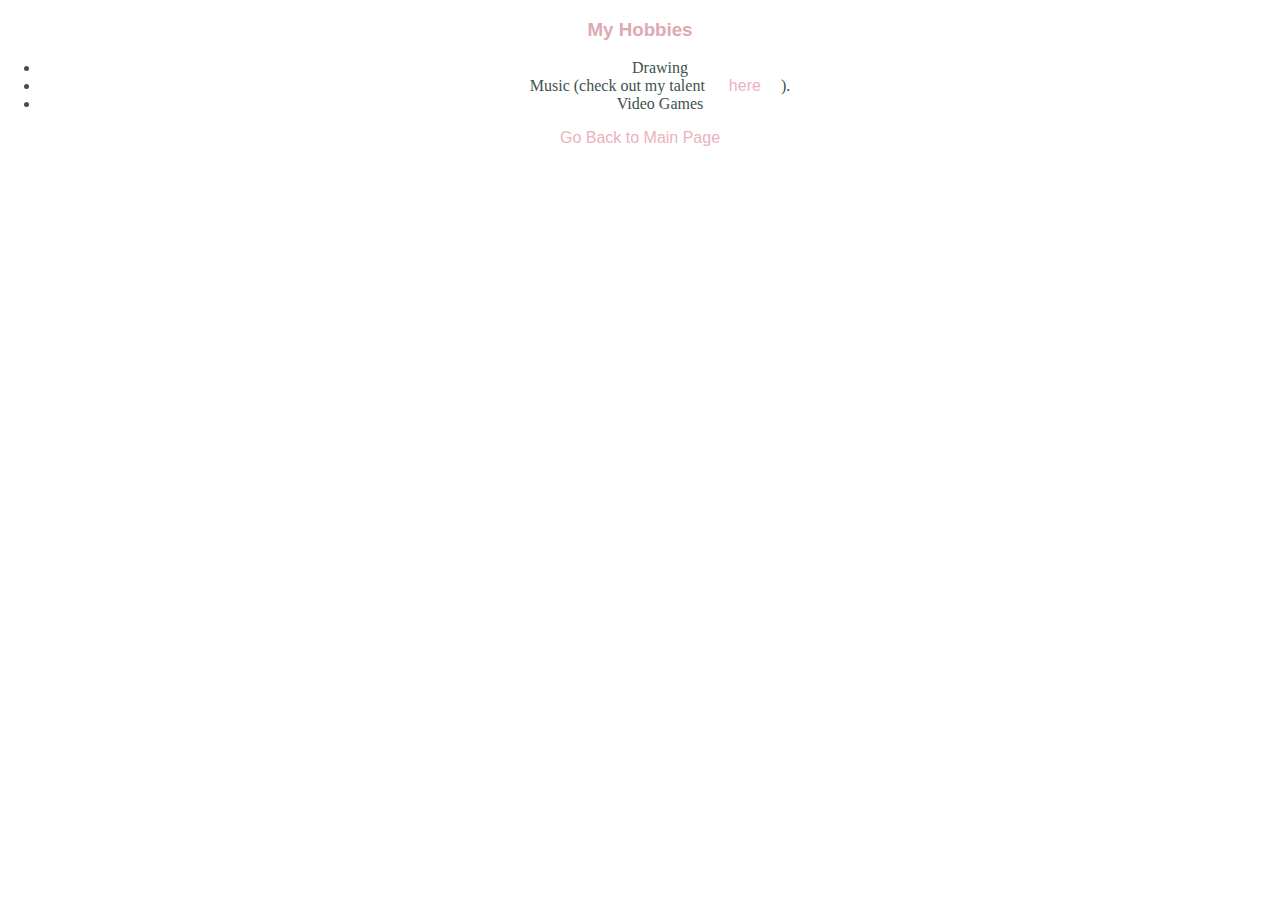
<file: about-me.html>
<!DOCTYPE html>
<html lang="en" dir="ltr">
  <head>
    <meta charset="utf-8">
    <title>About Me</title>
    <link rel="stylesheet" href="css/styles.css">
  </head>
  <body>
  <h3>My Hobbies</h3>
  <ul>
    <li>Drawing</li>
    <li>Music (check out my talent <a href="https://www.youtube.com/watch?v=21giX2e_46g&ab_channel=rayred">here</a>).</li>
    <li>Video Games</li>
  </ul>
  </body>
  <a href="index.html">Go Back to Main Page</a>
</html>
</file>
<file: css/styles.css>
/** Icons made by <a href="https://www.flaticon.com/authors/freepik"
title="Freepik">Freepik</a> from <a href="https://www.flaticon.com/"
title="Flaticon"> www.flaticon.com</a>
Icons made by <a href="https://www.flaticon.com/authors/freepik"
title="Freepik">Freepik</a> from <a href="https://www.flaticon.com/"
title="Flaticon"> www.flaticon.com</a>*/

body{
  margin: 0;
  text-align: center;
  font-family: 'Merriweather', serif;
  color: #40514E;
}
h1{
  margin-top: 50;
  font-size: 5.625rem;
  font-family: 'Sacramento', cursive;
  margin: 50px auto 0 auto;
  color: #e9b2bc;
  background-image: url("img/floral.png");
/** centers the element, especially when using a width set*/
}
 h2{
  font-family: 'Montserrat', sans-serif;
  font-size: 2.5rem;
  color: #dea9b2;
}
h3{
  font-family: 'Montserrat', sans-serif;
  color: #dea9b2;
}

hr{
  border: dotted #e9b2bc 6px;
  border-bottom: none;
  width: 4%;
  margin: 100px auto;
}
.navbar{
  padding: 20px;
  font-size: 20px;
}

.contact-message{
  width: 40%;
  margin: 40px auto 60px;
}

.skill-row{
  margin: 100px auto 100px auto;
  width: 50%;
}

a{
  color: #e9b2bc;
  font-family: 'Montserrat', sans-serif;
  text-decoration: none;
  margin: 10px 20px;
}
a:hover{
  color: #f3dfe3;
}

.profile-image{
  width: 300px;
  height: 300px;
  padding: 20px;
}

.programmer{
  font-weight: normal;
}

.header{
  background-color: #f3dfe3;
  position: relative;
  padding-top: 100px;
}

.middle-container{
margin: 100px 0px;
}

.bottom-container{
 margin: auto;
 background-color: #f3dfe3;
 padding: 50px 0 2px;

}

.intro{
  width: 30%;
  margin: auto;
  padding: 20px;
}

.contact-btn {
	background:linear-gradient(to bottom, #e9b2bc 5%, #dea9b2 100%);
	background-color:#dea9b2;
	border-radius:8px;
  border-color: #e9b2bc;
	display:inline-block;
	cursor:pointer;
	color:#ffffff;
	font-family:'Montserrat';
	font-size:20px;
	font-weight:bold;
	padding:10px 20px;
	text-decoration:none;
}
.contact-btn:hover {
	background:linear-gradient(to bottom, #edc5cc 5%, #deb1b9 100%);
	background-color:#deb1b9;
}
.contact-btn:active {
	position:relative;
	top:1px;
}

.contact-me{
  padding: 20px;
}

.gamingpic{
  float: right;
  margin-left: 30px;
  margin-left: 0px;
  width: 25%;
}
.artpic{
  float: left;
  margin-right: 30px;
  margin-left: 0px;
  width: 25%;
}
.skill-row{
  line-height: 2;
  width: 50%;
  text-align: left;
}

.pro {
  text-decoration: underline;
}

.copyright{
  color: white;
  font-size: 0.75rem;
  padding-top: 30px;
  position: relative;
}
.flowers{
  position: relative;
  margin: 10px auto 10px;
}
</file>
